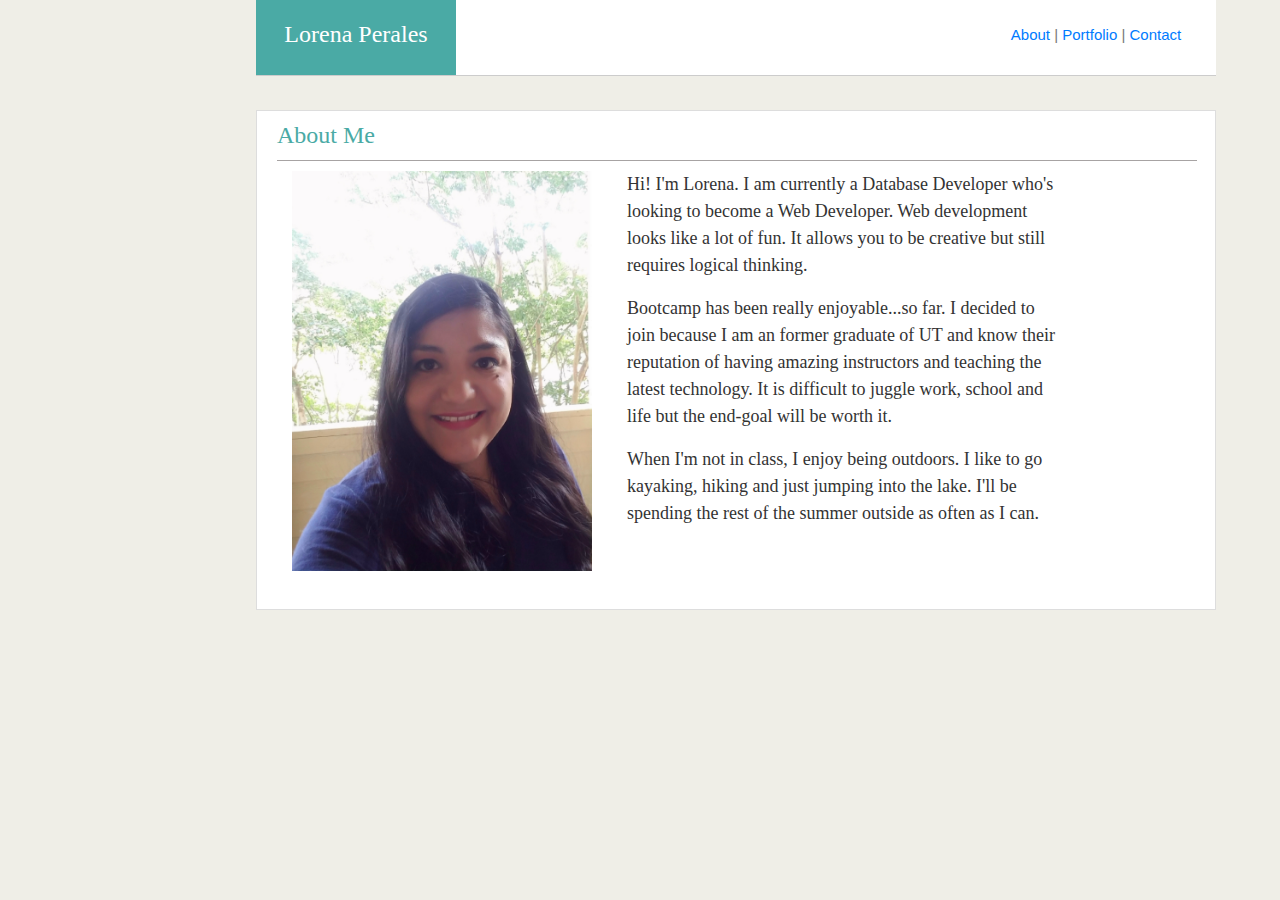
<file: index.html>
<!DOCTYPE html>
<html lang="en-us">
    <head>
        <meta charset="UTF-8">
        <title>About Me</title>
        <meta name="viewport" content="width=device-width,initial-scale=1.0">
        <link rel="stylesheet" href="https://stackpath.bootstrapcdn.com/bootstrap/4.3.1/css/bootstrap.min.css" integrity="sha384-ggOyR0iXCbMQv3Xipma34MD+dH/1fQ784/j6cY/iJTQUOhcWr7x9JvoRxT2MZw1T" crossorigin="anonymous">
        <link rel="stylesheet" type="text/css" href="assets\css\style.css">
    </head>

    <body>
        <div class="container-fluid clearfix">
            <div class="row">
                <header>
                    <div class="my-name col-xs-12 col-sm-12 col-md-6 col-lg-3">
                        Lorena Perales
                    </div>
                    <div class="my-links float-right col-xs-12 col-sm-12 col-md-6 col-lg-3">
                        <a href="index.html">About</a> | 
                        <a href="portfolio.html">Portfolio</a> | 
                        <a href="contact.html">Contact</a>
                    </div>
                </header>
            </div>
        </div>
        
        <div class="row">
            <section id="main-bio">
                <div class="bio-box">

                    <h2>About Me</h2>
                    
                    <div class="clearfix">
                        <div class="col-xs-12 col-sm-12 col-md-6 col-lg-3">
                            <img class="bio-image float-left" src="assets\images\bio_image.jpg" alt="Lorena Perales">
                        </div>

                        <div class="float-left col-xs-12 col-sm-12 col-md-6 col-lg-6">
                            <p>
                                Hi! I'm Lorena. I am currently a Database Developer who's looking to become a Web Developer.
                                Web development looks like a lot of fun. It allows you to be creative but still requires 
                                logical thinking.
                            </p>
                            <p>
                                Bootcamp has been really enjoyable...so far. I decided to join because I am an former graduate 
                                of UT and know their reputation of having amazing instructors and teaching the latest technology.
                                It is difficult to juggle work, school and life but the end-goal will be worth it.
                            </p>
                            <p>
                                When I'm not in class, I enjoy being outdoors. I like to go kayaking, hiking and just jumping
                                into the lake. I'll be spending the rest of the summer outside as often as I can.
                            </p>
                        </div>
                    </div>
                </div>
            </section>
        </div>
    </body>
</html>
</file>
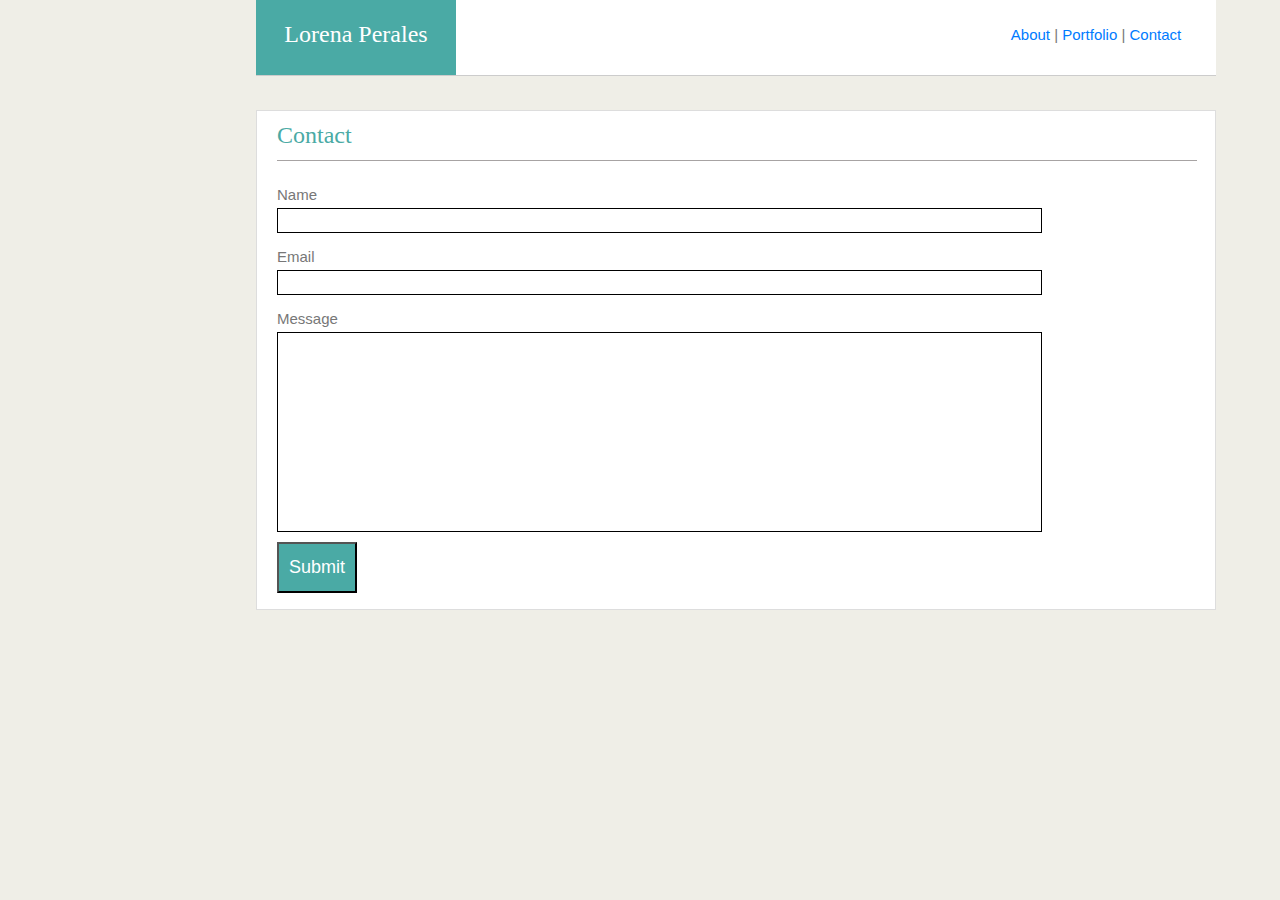
<file: contact.html>
<!DOCTYPE html>
<html lang="en-us">
    <head>
        <meta charset="UTF-8">
        <title>Contact</title>
        <meta name="viewport" content="width=device-width,initial-scale=1.0">
        <link rel="stylesheet" href="https://stackpath.bootstrapcdn.com/bootstrap/4.3.1/css/bootstrap.min.css" integrity="sha384-ggOyR0iXCbMQv3Xipma34MD+dH/1fQ784/j6cY/iJTQUOhcWr7x9JvoRxT2MZw1T" crossorigin="anonymous">        
        <link rel="stylesheet" type="text/css" href="assets\css\style.css">
    </head>

    <body>
        <div class="container-fluid clearfix">
            <div class="row">
                <header>
                    <div class="my-name col-xs-12 col-sm-12 col-md-6 col-lg-3">
                        Lorena Perales
                    </div>
                    <div class="my-links float-right col-xs-12 col-sm-12 col-md-6 col-lg-3">
                        <a href="index.html">About</a> | 
                        <a href="portfolio.html">Portfolio</a> | 
                        <a href="contact.html">Contact</a>
                    </div>
                </header>
            </div>
        </div>
        
        <div class="row">
            <section id="main-bio">
                <div class="bio-box">

                    <h2>Contact</h2>

                    <div class="formBoxText">Name</div>
                    <div class="formBox col-xs-12 col-sm-12 col-md-10 col-lg-10"></div>
                    <div class="formBoxText">Email</div>
                    <div class="formBox col-xs-12 col-sm-12 col-md-10 col-lg-10"></div>
                    <div class="formBoxText">Message</div>
                    <div class="messageBox col-xs-12 col-sm-12 col-md-10 col-lg-10"></div>
                    <button id="submit">Submit</button>
                </div>
            </section>
        </div>
    </body>
</html>
</file>
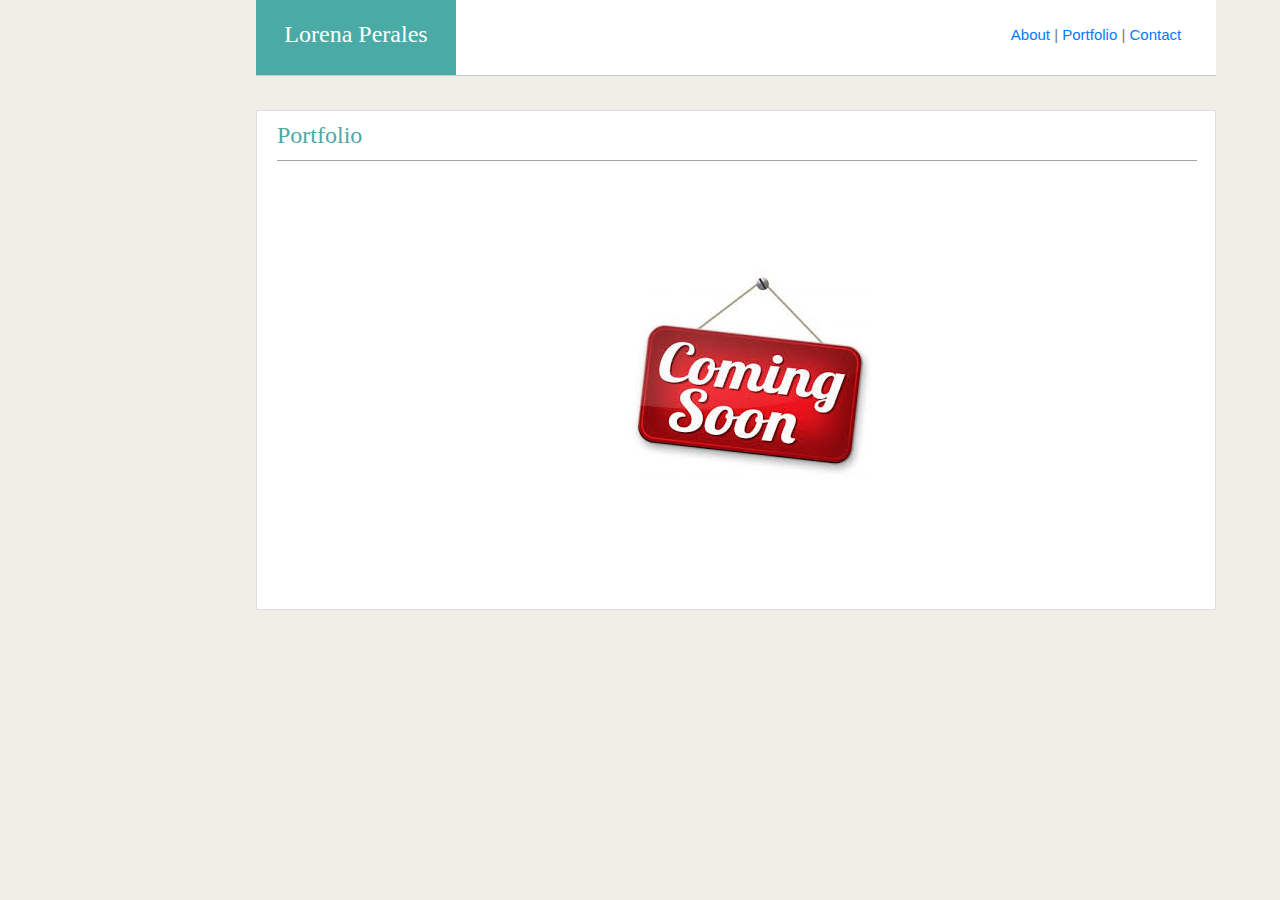
<file: portfolio.html>
<!DOCTYPE html>
<html lang="en-us">
    <head>
        <meta charset="UTF-8">
        <title>Portfolio</title>
        <meta name="viewport" content="width=device-width,initial-scale=1.0">
        <link rel="stylesheet" href="https://stackpath.bootstrapcdn.com/bootstrap/4.3.1/css/bootstrap.min.css" integrity="sha384-ggOyR0iXCbMQv3Xipma34MD+dH/1fQ784/j6cY/iJTQUOhcWr7x9JvoRxT2MZw1T" crossorigin="anonymous">
        <link rel="stylesheet" type="text/css" href="assets\css\style.css">
    </head>

    <body>
        <div class="container-fluid clearfix">
            <div class="row">
                <header>
                    <div class="my-name col-xs-12 col-sm-12 col-md-6 col-lg-3">
                        Lorena Perales
                    </div>
                    <div class="my-links float-right col-xs-12 col-sm-12 col-md-6 col-lg-3">
                        <a href="index.html">About</a> | 
                        <a href="portfolio.html">Portfolio</a> | 
                        <a href="contact.html">Contact</a>
                    </div>
                </header>
            </div>
        </div>
        
        <div class="row">
            <section id="main-bio">
                <div class="bio-box">
                    <h2>Portfolio</h2>
                    
                    <div class="col-xs-12 col-sm-12 col-md-6 col-lg-3">
                            <img id="coming-soon" src="assets\images\coming_soon.jpg" alt="Lorena Perales">
                    </div>
                </div>
            </section>
        </div>
    </body>
</html>
</file>
